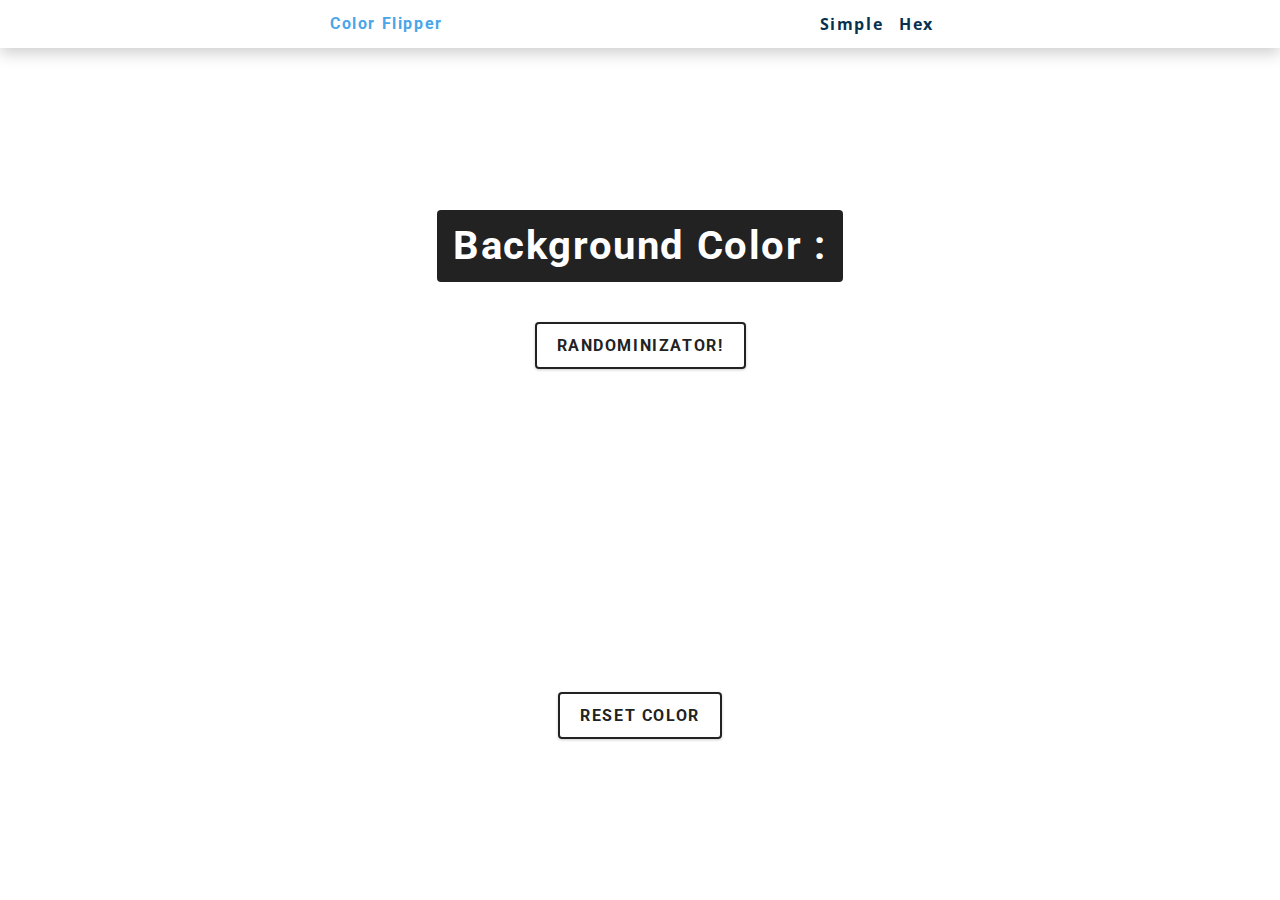
<file: index.html>
<!DOCTYPE html>
<html lang="en">
  <head>
    <meta charset="UTF-8" />
    <meta name="viewport" content="width=device-width, initial-scale=1.0" />
    <title>Color Flipper || Simple</title>

    <!-- styles -->
    <link rel="stylesheet" href="styles.css" />
  </head>
  <body>
    <nav>
      <div class="nav-center">
        <h4>color flipper</h4>
        <ul class="nav-links">
          <li><a href="index.html">simple</a></li>
          <li><a href="hex.html">hex</a></li>
        </ul>
      </div>
    </nav>
    <main>
      <div class="container">
        <h2>background color : <span class="color"></span></h2>
        <button class="btn btn-hero" id="btn">RANDOMINIZATOR!</button>
      </div>
      <button class="btn btn-hero" id="resetBtn">Reset Color</button>
    </main>
    <!-- javascript -->
    <script src="app.js"></script>
  </body>
</html>
</file>
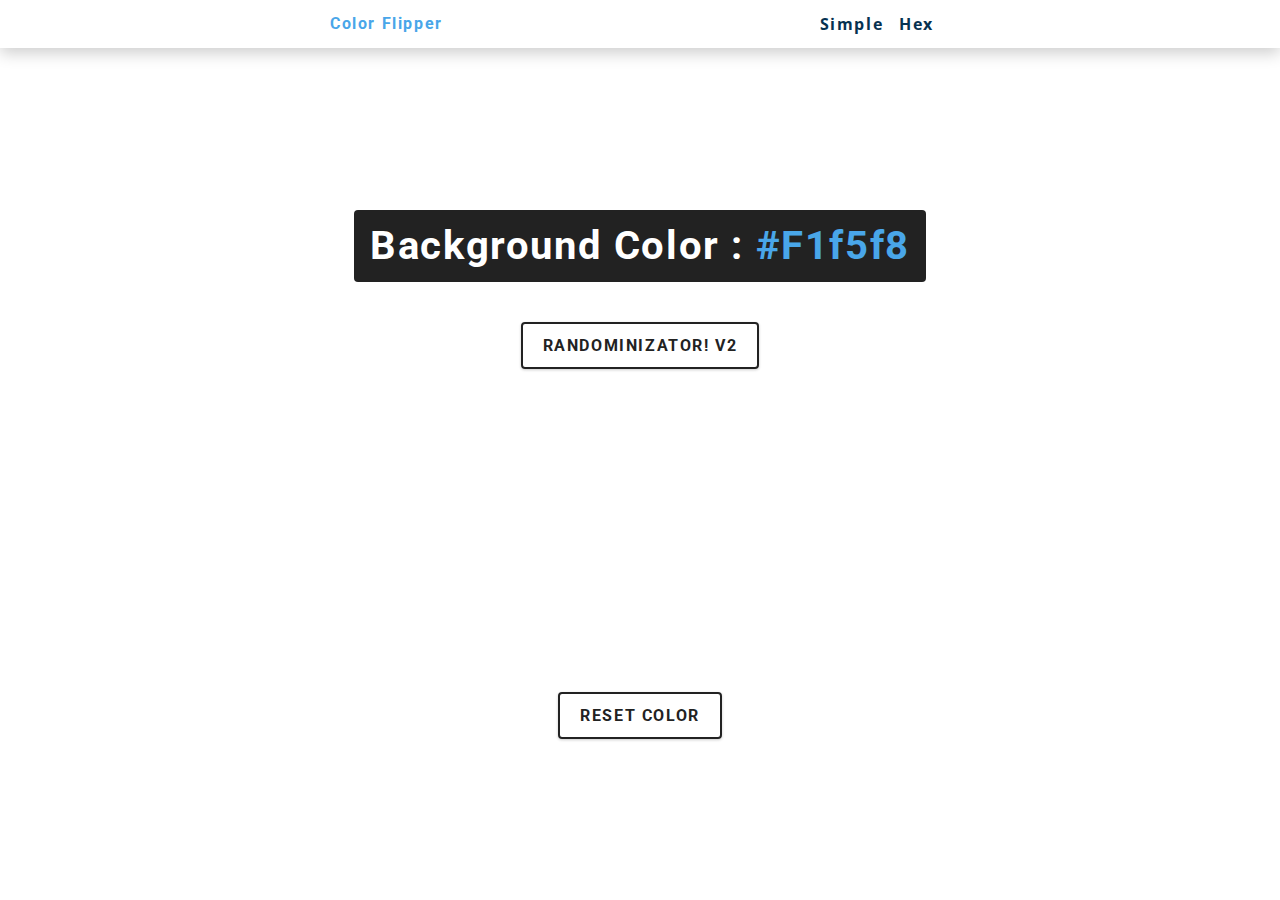
<file: hex.html>
<!DOCTYPE html>
<html lang="en">
  <head>
    <meta charset="UTF-8" />
    <meta name="viewport" content="width=device-width, initial-scale=1.0" />
    <title>Color Flipper || Hex</title>

    <!-- styles -->
    <link rel="stylesheet" href="styles.css" />
  </head>

  <body>
    <nav>
      <div class="nav-center">
        <h4>color flipper</h4>
        <ul class="nav-links">
          <li><a href="index.html">simple</a></li>
          <li><a href="hex.html">hex</a></li>
        </ul>
      </div>
    </nav>
    <main>
      <div class="container">
        <h2>background color : <span class="color">#f1f5f8</span></h2>
        <button class="btn btn-hero" id="btn">RANDOMINIZATOR! v2</button>
      </div>
      <button class="btn btn-hero" id="resetBtn">Reset Color</button>
    </main>
    <!-- javascript -->
    <script src="hex.js"></script>
  </body>
</html>
</file>
<file: styles.css>
/*
=============== 
Fonts
===============
*/
@import url("https://fonts.googleapis.com/css?family=Open+Sans|Roboto:400,700&display=swap");

/*
=============== 
Variables
===============
*/

:root {
  /* dark shades of primary color*/
  --clr-primary-1: hsl(205, 86%, 17%);
  --clr-primary-2: hsl(205, 77%, 27%);
  --clr-primary-3: hsl(205, 72%, 37%);
  --clr-primary-4: hsl(205, 63%, 48%);
  /* primary/main color */
  --clr-primary-5: hsl(205, 78%, 60%);
  /* lighter shades of primary color */
  --clr-primary-6: hsl(205, 89%, 70%);
  --clr-primary-7: hsl(205, 90%, 76%);
  --clr-primary-8: hsl(205, 86%, 81%);
  --clr-primary-9: hsl(205, 90%, 88%);
  --clr-primary-10: hsl(205, 100%, 96%);
  /* darkest grey - used for headings */
  --clr-grey-1: hsl(209, 61%, 16%);
  --clr-grey-2: hsl(211, 39%, 23%);
  --clr-grey-3: hsl(209, 34%, 30%);
  --clr-grey-4: hsl(209, 28%, 39%);
  /* grey used for paragraphs */
  --clr-grey-5: hsl(210, 22%, 49%);
  --clr-grey-6: hsl(209, 23%, 60%);
  --clr-grey-7: hsl(211, 27%, 70%);
  --clr-grey-8: hsl(210, 31%, 80%);
  --clr-grey-9: hsl(212, 33%, 89%);
  --clr-grey-10: hsl(210, 36%, 96%);
  --clr-white: #fff;
  --clr-red-dark: hsl(360, 67%, 44%);
  --clr-red-light: hsl(360, 71%, 66%);
  --clr-green-dark: hsl(125, 67%, 44%);
  --clr-green-light: hsl(125, 71%, 66%);
  --clr-black: #222;
  --ff-primary: "Roboto", sans-serif;
  --ff-secondary: "Open Sans", sans-serif;
  --transition: all 0.3s linear;
  --spacing: 0.1rem;
  --radius: 0.25rem;
  --light-shadow: 0 5px 15px rgba(0, 0, 0, 0.1);
  --dark-shadow: 0 5px 15px rgba(0, 0, 0, 0.2);
  --max-width: 1170px;
  --fixed-width: 620px;
}
/*
=============== 
Global Styles
===============
*/

*,
::after,
::before {
  margin: 0;
  padding: 0;
  box-sizing: border-box;
}
body {
  font-family: var(--ff-secondary);
  background: var(--clr-white-10);
  color: var(--clr-grey-1);
  line-height: 1.5;
  font-size: 0.875rem;
}
ul {
  list-style-type: none;
}
a {
  text-decoration: none;
}
h1,
h2,
h3,
h4 {
  letter-spacing: var(--spacing);
  text-transform: capitalize;
  line-height: 1.25;
  margin-bottom: 0.75rem;
  font-family: var(--ff-primary);
}
h1 {
  font-size: 3rem;
}
h2 {
  font-size: 2rem;
}
h3 {
  font-size: 1.25rem;
}
h4 {
  font-size: 0.875rem;
}
p {
  margin-bottom: 1.25rem;
  color: var(--clr-grey-5);
}
@media screen and (min-width: 800px) {
  h1 {
    font-size: 4rem;
  }
  h2 {
    font-size: 2.5rem;
  }
  h3 {
    font-size: 1.75rem;
  }
  h4 {
    font-size: 1rem;
  }
  body {
    font-size: 1rem;
  }
  h1,
  h2,
  h3,
  h4 {
    line-height: 1;
  }
}
/*  global classes */

/* section */
.section {
  padding: 5rem 0;
}

.section-center {
  width: 90vw;
  margin: 0 auto;
  max-width: 1170px;
}
@media screen and (min-width: 992px) {
  .section-center {
    width: 95vw;
  }
}
main {
  min-height: 100vh;
  display: grid;
  place-items: center;
}

/*
=============== 
Nav
===============
*/
nav {
  background: var(--clr-white);
  height: 3rem;
  display: grid;
  align-items: center;
  box-shadow: var(--dark-shadow);
}
.nav-center {
  width: 90vw;
  max-width: var(--fixed-width);
  margin: 0 auto;
  display: flex;
  align-items: center;
  justify-content: space-between;
}
.nav-center h4 {
  margin-bottom: 0;
  color: var(--clr-primary-5);
}
.nav-links {
  display: flex;
}
nav a {
  text-transform: capitalize;
  font-weight: 700;
  font-size: 1rem;
  color: var(--clr-primary-1);
  letter-spacing: var(--spacing);
  margin-right: 1rem;
}
nav a:hover {
  color: var(--clr-primary-5);
}
/*
=============== 
Container
===============
*/
main {
  min-height: calc(100vh - 3rem);
  display: grid;
  place-items: center;
}
.container {
  text-align: center;
}
.container h2 {
  background: var(--clr-black);
  color: var(--clr-white);
  padding: 1rem;
  border-radius: var(--radius);
  margin-bottom: 2.5rem;
}
.color {
  color: var(--clr-primary-5);
}
.btn-hero {
  font-family: var(--ff-primary);
  text-transform: uppercase;
  background: transparent;
  color: var(--clr-black);
  letter-spacing: var(--spacing);
  display: inline-block;
  font-weight: 700;
  transition: var(--transition);
  border: 2px solid var(--clr-black);
  cursor: pointer;
  box-shadow: 0 1px 3px rgba(0, 0, 0, 0.2);
  border-radius: var(--radius);
  font-size: 1rem;
  padding: 0.75rem 1.25rem;
}
.btn-hero:hover {
  color: var(--clr-white);
  background: var(--clr-black);
}
</file>
